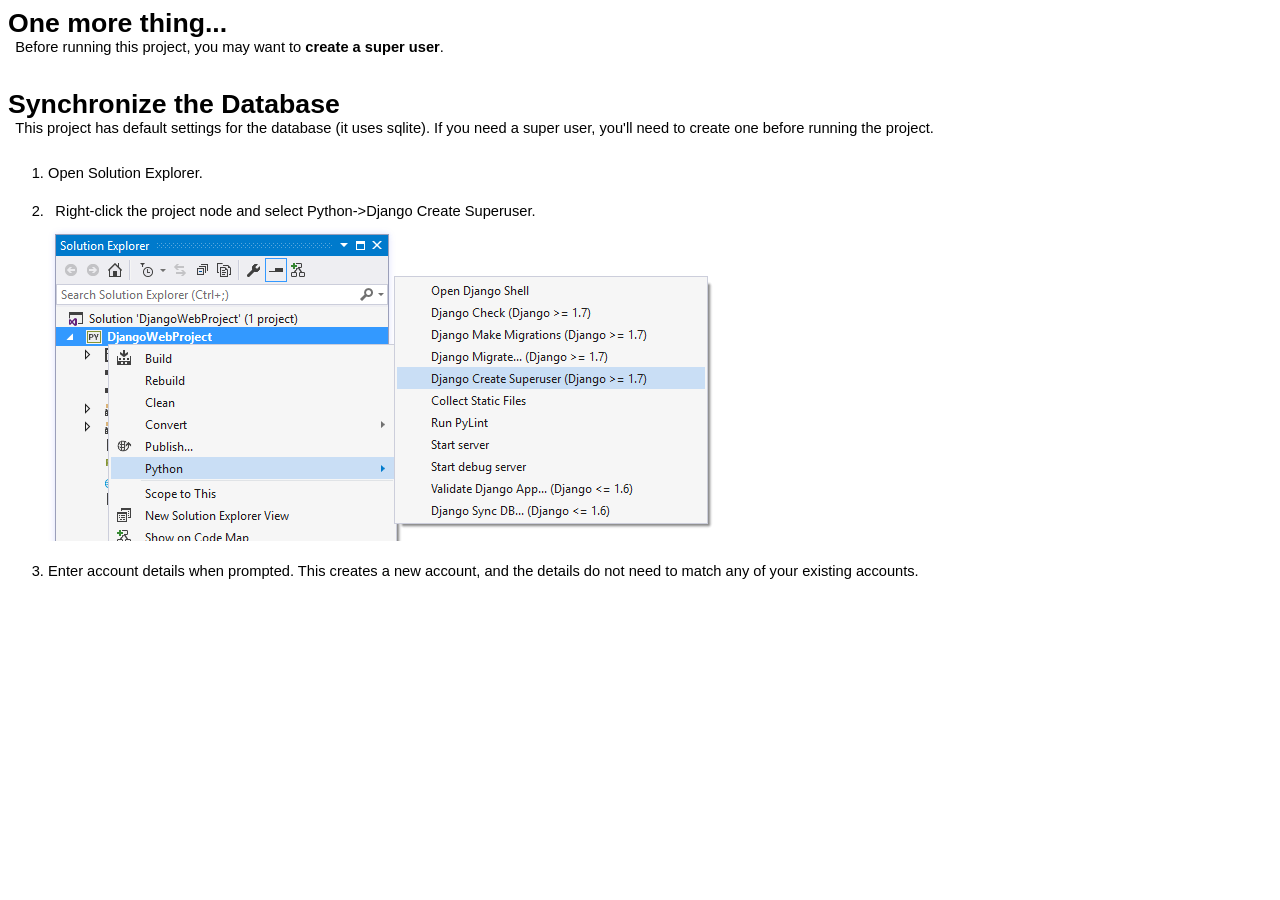
<file: DjangoWebECommercial/readme.html>
<html xmlns="http://www.w3.org/1999/xhtml" lang="en">
<head>
    <meta charset="utf-8" />
    <title>Django Web App Configuration</title>
    <style type="text/css">body { font-family: 'Segoe UI', Arial, Helvetica, sans-serif; font-weight: 200; font-size: 11pt; } p, h1, h2 { margin: 0; padding: 0; } h1 { font-size: 20pt; font-weight: bold; padding-top: 1em; } h1.top { padding-top: 0em; } h2 { font-size: 16pt; font-weight: 300; padding-top: 0.5em; padding-left: 0em; } p { padding-left: 0.5em; padding-bottom: 0.5em; } p.hint { color: #666666; } code { font-family: Consolas, 'Lucida Console', monospace; } ol { margin-top: 0; padding-top: 0; } ol > li { padding-top: 1.5em; } li > img { vertical-align: middle; }</style>
</head>
<body>
    <h1 class="top">One more thing...</h1>
    <p>
        Before running this project, you may want to <strong>create a super user</strong>.
    </p>


    <h1>Synchronize the Database</h1>
    <p>
        This project has default settings for the database (it uses sqlite).
        If you need a super user, you'll need to create one before running the project.
    </p>

    <ol>
        <li>Open Solution Explorer.</li>
        <li>
            <p>Right-click the project node and select Python-&gt;Django Create Superuser.</p>
            <img src="[data-uri]" />
        </li>
        <li>
            Enter account details when prompted. This creates a new account, and
            the details do not need to match any of your existing accounts.
        </li>
    </ol>
</body>
</html>
</file>
